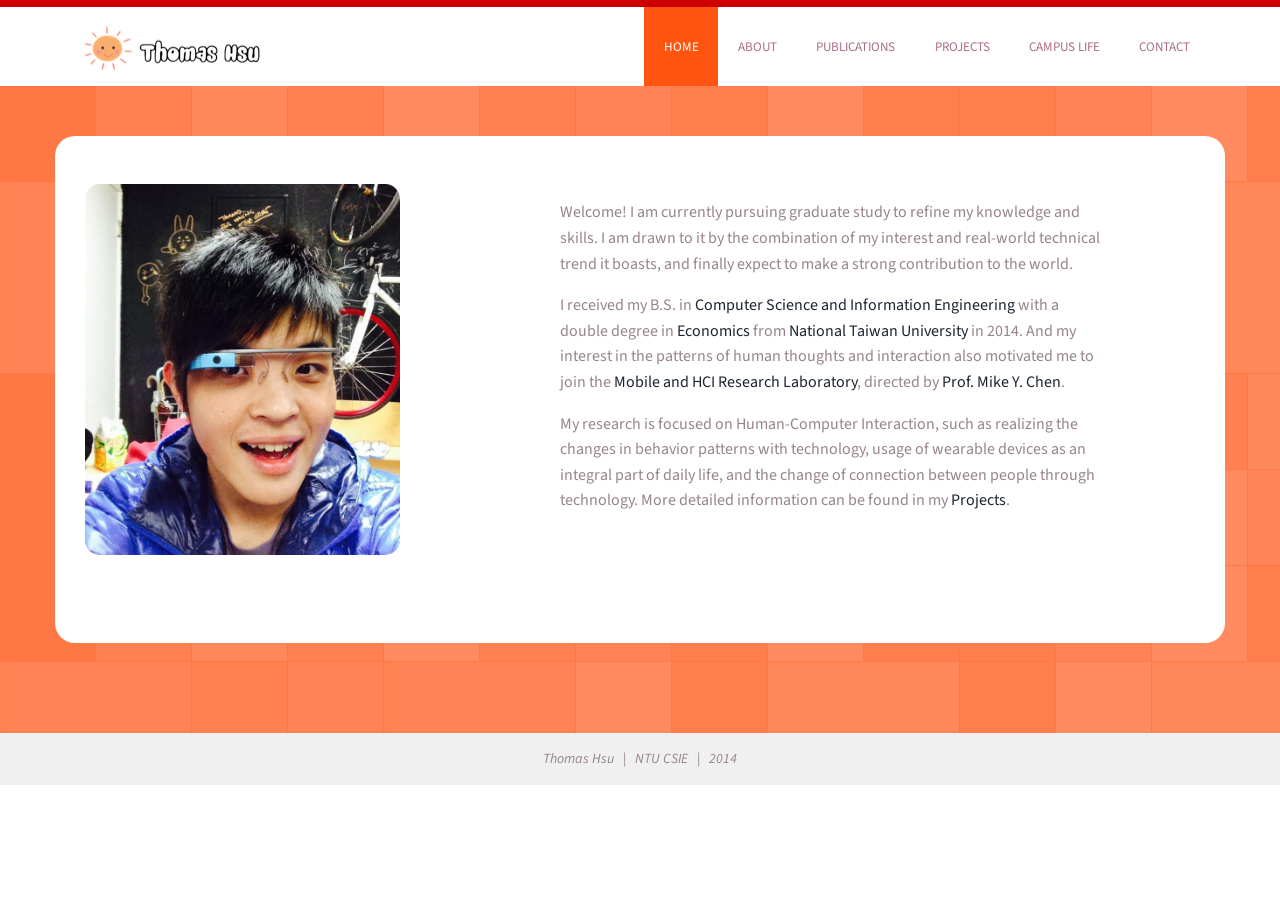
<file: ChunYenPortfolio/index.html>
<!--
Author: W3layouts
Author URL: http://w3layouts.com
License: Creative Commons Attribution 3.0 Unported
License URL: http://creativecommons.org/licenses/by/3.0/
-->
<!DOCTYPE HTML>
<html>
	<head>
		<title>Thomas Hsu !</title>
		<link href="css/bootstrap.css" rel='stylesheet' type='text/css' />
		<!-- jQuery -->
		<script src="js/jquery.min.js"></script>
		 <!-- Custom Theme files -->
		<link href="css/style.css" rel='stylesheet' type='text/css' />
		<link rel="shortcut icon" href="images/logo-sun.png" />	
   		 <!-- Custom Theme files -->
   		  <!---- start-smoth-scrolling---->
		<script type="text/javascript" src="js/move-top.js"></script>
		<script type="text/javascript" src="js/easing.js"></script>
		<script type="text/javascript">
			jQuery(document).ready(function($) {
				$(".scroll").click(function(event){		
					event.preventDefault();
					$('html,body').animate({scrollTop:$(this.hash).offset().top},1000);
				});
			});
		</script>
		 <!---- start-smoth-scrolling---->
		<meta name="viewport" content="width=device-width, initial-scale=1">
		<script type="application/x-javascript"> addEventListener("load", function() { setTimeout(hideURLbar, 0); }, false); function hideURLbar(){ window.scrollTo(0,1); } </script>
		</script>
		<!----webfonts--->
		<link href='http://fonts.googleapis.com/css?family=Source+Sans+Pro:200,300,400,600,700,900' rel='stylesheet' type='text/css'>
		<!---//webfonts--->
		<!----start-top-nav-script---->
		<script>
			$(function() {
				var pull 		= $('#pull');
					menu 		= $('nav ul');
					menuHeight	= menu.height();
				$(pull).on('click', function(e) {
					e.preventDefault();
					menu.slideToggle();
				});
				$(window).resize(function(){
	        		var w = $(window).width();
	        		if(w > 320 && menu.is(':hidden')) {
	        			menu.removeAttr('style');
	        		}
	    		});
			});
		</script>
		<!----//End-top-nav-script---->
	</head>
	
	<body>

		<!----- start-header---->
			<div id="home" class="header">
				<div class="top-header home">
					<div class="container">
						<div class="logo">
							<a href="index.html"><img src="images/logo_50p.png" title="yellow" /></a>
						</div>
						<!----start-top-nav---->
						 <nav class="top-nav home">
							<ul class="top-nav home">
								<li class="active"><a href="index.html">Home</a></li>
								<li><a href="about.html">About</a></li>
								<li><a href="publications.html">Publications</a></li>
								<li><a href="projects.html">Projects</a></li>
								<li><a href="campusLife.html">Campus Life</a></li>
								<li><a href="contact.html">Contact</a></li>
								<div class="clearfix"> </div>
							</ul>
							<a href="#" id="pull"><img src="images/nav-icon.png" title="menu" /></a>
						</nav>
						<div class="clearfix"> </div>
					</div>
				</div>
			</div>
		<!----- //End-header---->

		
		
		<!-- <div class="top-heade top-head-bg-publications">
			<div class="container">
				<div class="top-header-left">
					<h1>portfolio</h1>
				</div>
				<div class="top-header-right">
					<ul class="unstyled-list list-inline">
						<li><a href="index.html">Home</a></li>
						<li><span>:: &nbsp;&nbsp; portfolio</span></li>
						<div class="clearfix"> </div>
					</ul>
				</div>
				<div class="clearfix"> </div>
			</div>
		</div> -->

		<div id="index">
			<div class="IndexContainer">
				<div class="row3">
					<div class="container">
						<div class="col-md-4">
								<img class="roundrect" src="images/CYProfile.jpg" width="90%" height="90%" title="name" />
						</div>

						<div class="col-md-1">
							<!-- <img class="shouldMust" src="images/ShouldMust.png" title="ShouldMust"> -->
						</div>

						<div class="col-md-6 row3-head">
							<p>Welcome! I am currently pursuing graduate study to refine my knowledge and skills. I am drawn to it by the combination of my interest and real-world technical trend it boasts, and finally expect to make a strong contribution to the world.</p>

							<p>I received my B.S. in <a href="http://www.csie.ntu.edu.tw" target=_blank>Computer Science and Information Engineering</a> with a double degree in <a href="http://www.econ.ntu.edu.tw/" target=_blank>Economics</a> from <a href="http://www.ntu.edu.tw" target=_blank>National Taiwan University</a> in 2014. And my interest in the patterns of human thoughts and interaction also motivated me to join the <a href="http://www.ntumobile.org" target=_blank>Mobile and HCI Research Laboratory</a>, directed by <a href="http://mikechen.com" target=_blank>Prof. Mike Y. Chen</a>.</p>

							<p>My research is focused on Human-Computer Interaction, such as realizing the changes in behavior patterns with technology, usage of wearable devices as an integral part of daily life, and the change of connection between people through technology. More detailed information can be found in my <a href="projects.html">Projects</a>.</p>

							
						</div>
						<div class="col-md-1">
							
						</div>
					</div>
				</div>
			</div>
			<!-- End-Container -->

		</div>
		<!-- End-index -->
		
		
		<!---copy-right--->
		<div class="copy-right text-center">
			<!-- <p>Template by <a href="http://w3layouts.com/">w3layouts</a></p> -->
			<p><em>Thomas Hsu</em> &nbsp;&nbsp;| &nbsp;&nbsp;<em>NTU CSIE</em> &nbsp;&nbsp;| &nbsp;&nbsp;<em>2014</em></p>
								<script type="text/javascript">
									$(document).ready(function() {
										/*
										var defaults = {
								  			containerID: 'toTop', // fading element id
											containerHoverID: 'toTopHover', // fading element hover id
											scrollSpeed: 1200,
											easingType: 'linear' 
								 		};
										*/
										
										$().UItoTop({ easingType: 'easeOutQuart' });
										
									});
								</script>
			<a href="#" id="toTop" style="display: block;"> <span id="toTopHover" style="opacity: 1;"> </span></a>
		</div>
		<!---//copy-right--->
	</body>
</html>
</file>
<file: ChunYenPortfolio/css/style.css>
/*--
Author: W3layouts
Author URL: http://w3layouts.com
License: Creative Commons Attribution 3.0 Unported
License URL: http://creativecommons.org/licenses/by/3.0/
--*/
html, body{
  	font-family: 'Source Sans Pro', sans-serif;
    font-size: 100%;
  	 background: #FFf;
}
body a{
	transition:0.5s all;
	-webkit-transition:0.5s all;
	-moz-transition:0.5s all;
	-o-transition:0.5s all;
	-ms-transition:0.5s all;
}

.roundrect {
border-radius: 15px;
}

#footer{
	position: absolute;
	bottom: 0px;
	width: 100%;
}

.projCateg{
	padding: 1em;
}
.proj-li{
	padding-bottom: 5px;
}

.aboutCateg{
	margin: 2em 0 1em 0;
	min-width: 40em;
	/*font-size: 16px;*/
	line-height: 2em;
	padding: 0.5em 0em 0.5em 4em;
	/*padding-left: 4em;*/
	font-weight: bold;
	background-color: #97CBFF;
	/*border-bottom: 1px solid #000000;*/
	/*padding: 0.5em;*/
	/*border-top-left-radius: 10px;
	border-top-right-radius: 10px;*/
	
}

.aboutCateg span{
	font-size:1.5em;
	font-weight:1000;
	color:#FF3366;
}
tr{

}
td{
	vertical-align: top;
	padding-top: 5px;
	padding-bottom: 10px;
}


.mainTitle{
	color: #FF3366;
	font-weight: bold;
}
/*------1. index------*/
#index{
	background-color: #FF7744;
	padding-bottom: 140px;
	background-image: url(../images/bglig.png);
	
}

.IndexContainer{
	width: 1002px;
	/*margin-top: -91px;*/
	margin-right: auto;
	/*margin-bottom: 0px;*/
	margin-left: auto;
	position: relative;
	top: 50px;
	background-color: #FFFFFF;
	-webkit-border-top-left-radius: 20px;
	-webkit-border-top-right-radius: 20px;
	-moz-border-radius-topleft: 20px;
	-moz-border-radius-topright: 20px;
	border-top-left-radius: 20px;
	border-top-right-radius: 20px;
	border-bottom-left-radius: 20px;
	border-bottom-right-radius: 20px;
	clear: both;
	display: table;
	padding-bottom: 40px;
}

.shouldMust{
	width: 700%;
	height: 700%;
	position: relative;
	float: right;
	
	
}

/*------2. About------*/
#about{
	background-color: #93FF93;
	padding-bottom: 150px;
	background-image: url(../images/bglig.png);
	
}

.AboutContainer{
	width: 1002px;
	/*margin-top: -91px;*/
	margin-right: auto;
	/*margin-bottom: 0px;*/
	margin-left: auto;
	position: relative;
	top: 50px;
	background-color: #FFFFFF;
	-webkit-border-top-left-radius: 20px;
	-webkit-border-top-right-radius: 20px;
	-moz-border-radius-topleft: 20px;
	-moz-border-radius-topright: 20px;
	border-top-left-radius: 20px;
	border-top-right-radius: 20px;
	border-bottom-left-radius: 20px;
	border-bottom-right-radius: 20px;
	clear: both;
	display: table;
	padding-top: 30px;
	padding-bottom: 130px;

}

/*------3. Publications------*/
#publications{
	background-color: #5599FF;
	padding-bottom: 150px;
	background-image: url(../images/bglig.png);
	
}

.PublicationsContainer{
	width: 1002px;
	/*margin-top: -91px;*/
	margin-right: auto;
	/*margin-bottom: 0px;*/
	margin-left: auto;
	position: relative;
	top: 50px;
	background-color: #FFFFFF;
	-webkit-border-top-left-radius: 20px;
	-webkit-border-top-right-radius: 20px;
	-moz-border-radius-topleft: 20px;
	-moz-border-radius-topright: 20px;
	border-top-left-radius: 20px;
	border-top-right-radius: 20px;
	border-bottom-left-radius: 20px;
	border-bottom-right-radius: 20px;
	clear: both;
	display: table;
	padding-top: 30px;
	padding-bottom: 50px;

}

.PublicationsContainer ul{
	display: block;
	list-style-type: disc;
	-webkit-margin-before: 1em;
	-webkit-margin-after: 1em;
	-webkit-margin-start: 0px;
	-webkit-margin-end: 0px;
	-webkit-padding-start: 40px;
}


.PublicationsContainer li{
	display: list-item;
text-align: -webkit-match-parent;
}


/*------4. Projects------*/
#projects{
	background-color: #FFEE99;
	padding-bottom: 150px;
	background-image: url(../images/bglig.png);
	
}

.ProjectsContainer{
	width: 1002px;
	/*margin-top: -91px;*/
	margin-right: auto;
	/*margin-bottom: 0px;*/
	margin-left: auto;
	position: relative;
	top: 50px;
	background-color: #FFFFFF;
	-webkit-border-top-left-radius: 20px;
	-webkit-border-top-right-radius: 20px;
	-moz-border-radius-topleft: 20px;
	-moz-border-radius-topright: 20px;
	border-top-left-radius: 20px;
	border-top-right-radius: 20px;
	border-bottom-left-radius: 20px;
	border-bottom-right-radius: 20px;
	clear: both;
	display: table;
	padding-top: 30px;
	padding-bottom: 50px;

}

/*------5. Campus Life------*/
#campusLife{
	background-color: #99BBFF;
	padding-bottom: 150px;
	background-image: url(../images/bglig.png);
	
}

.CampusLifeContainer{
	width: 1002px;
	/*margin-top: -91px;*/
	margin-right: auto;
	/*margin-bottom: 0px;*/
	margin-left: auto;
	position: relative;
	top: 50px;
	background-color: #FFFFFF;
	-webkit-border-top-left-radius: 20px;
	-webkit-border-top-right-radius: 20px;
	-moz-border-radius-topleft: 20px;
	-moz-border-radius-topright: 20px;
	border-top-left-radius: 20px;
	border-top-right-radius: 20px;
	border-bottom-left-radius: 20px;
	border-bottom-right-radius: 20px;
	clear: both;
	display: table;
	padding-top: 30px;
	padding-bottom: 50px;

}

.campusLifePicRow{
	padding-bottom: 2em;
}

/*------6. Contact------*/
#contact{

	background-color: #E0E0E0;
	padding-bottom: 0px;
	background-image: url(../images/bglig.png);
	
}
#contact ul{
	list-style:none;
	position: relative;
	top:30px;
}



/*-----start-gallery----*/
.gallery{
	/*padding:3em 0 0 0;*/
	position: relative;
	top:-30px;
}
.gallery h3{
	color:#F0645D;
	font-size:3em;
	font-weight:700;
}
.gallery p{
	color: #666666;
	line-height: 1.8em;
	width: 40%;
}
/*-----*/

/*-----start-header----*/
.header{
}
.logo{
	float: left;
	margin-top: 0.6em;
}
.logo a{
	color: #303030;
	font-weight: 200;
	text-transform: uppercase;
	font-size: 2.5em;
}
.logo a:hover{
	text-decoration:none;
}
.logo320{
	display:none;
}
/*----navbar-nav----*/
.top-header{
	/*border-top: 7px solid #FDBD1F;*/
	/*(深紅線)*/
	/*border-top: 7px solid #CC0000;*/
	/*亮藍線*/
	border-top: 7px solid #0066FF;
}

/*1. Home*/
.top-header.home{
	border-top: 7px solid #CC0000;
}

/*2. About*/
.top-header.about{
	border-top: 7px solid #a5d239;
}

/*3. Publications*/
.top-header.publications{
	border-top: 7px solid #0066FF;
}

/*4. Projects*/
.top-header.projects{
	border-top: 7px solid #ffc31c;
}

/*5. CampusLife*/
.top-header.campusLife{
	border-top: 7px solid #aa9bff;
}

/*6. Contact*/
.top-header.contact{
	/*粉紅色*/
	/*border-top: 7px solid #ff8975;*/
	/*灰色*/
	border-top: 7px solid #9D9D9D;
}


.top-nav ul li a{
	color: #AB6F80;
	padding:1.5em;
	font-size: 0.82em;
	font-weight: 400;
	text-align: center;
	text-transform: uppercase;
	position: relative;
}
.top-nav ul li.active a,
.top-nav ul li a:hover{
	color: #FFF;
	/*background: #FDBD1F;*/
	/*橘紅框框*/
	/*background: #FF5511;*/
	/*淡藍框框*/
	background: #33CCFF;
}

/*1. Home*/
.top-nav.home ul li.active a,
.top-nav.home ul li a:hover{
	/*橘紅框框*/
	color: #FFF;
	background: #FF5511;
}

/*2. About*/
.top-nav.about ul li.active a,
.top-nav.about ul li a:hover{
	/*橘紅框框*/
	color: #FFF;
	background: #99DD00;
}

/*3. Publications*/
.top-nav.publications ul li.active a,
.top-nav.publications ul li a:hover{
	/*橘紅框框*/
	color: #FFF;
	background: #33CCFF;
}

/*4. Projects*/
.top-nav.projects ul li.active a,
.top-nav.projects ul li a:hover{
	color: #FFF;
	background: #FFCC22;
}
/*5. CampusLife*/
.top-nav.campusLife ul li.active a,
.top-nav.campusLife ul li a:hover{
	color: #FFF;
	background: #aa9bff;
}

/*6. Contact*/
.top-nav.contact ul li.active a,
.top-nav.contact ul li a:hover{
	color: #FFF;	
	/*粉紅*/
	/*background: #ff8975;*/
	/*灰*/
	background: #E0E0E0;
}


.logo a{
	display:block;
}
/* top-nav */
.top-nav:before,
.top-nav:after {
    content: " ";
    display: table;
}
.top-nav:after {
    clear: both;
}
nav {
	position: relative;
	float: right;
}
nav ul {
	padding: 0;
	float: right;
	margin:0;
}
nav li {
	display: inline;
	float: left;
	position:relative;
}
nav a {
	color: #fff;
	display: inline-block;
	text-align: center;
	text-decoration: none;
	line-height: 40px;
}
nav a:hover{
	text-decoration:none;
	color:#00A2C1;
}
nav a#pull {
	display: none;
}
/*Styles for screen 600px and lower*/
@media screen and (max-width: 768px) {
	nav { 
  		height: auto;
  		float:none;
  	}
  	nav ul {
  		width: 100%;
  		display: block;
  		height: auto;
  	}
  	nav li {
  		width: 100%;
  		position: relative;
  	}
  	nav li a {
		border-bottom: 1px solid #eee;
	}
  	nav a {
	  	text-align: left;
	  	width: 100%;
  	}
}
/*Styles for screen 515px and lower*/
@media only screen and (max-width : 768px) {
	nav {
		border-bottom: 0;
		float:none;
		z-index: 1;
	}
	nav ul {
		display: none;
		height: auto;
		margin:0;
		background: #fff;
	}
	nav a#pull {
		display: block;
		position: relative;
		color: #F26D7D;
		text-align: right;
		position: absolute;
		top: 15px;
	}
	nav a#pull:after {
		content:"";
		background: url('nav-icon.png') no-repeat;
		width: 30px;
		height: 30px;
		display: inline-block;
		position: absolute;
		right: 15px;
		top: 10px;
	}
	nav a#pull img{
		margin-right:2%;
	}
	.top-nav ul li a {
		color: #2C3E50;
		padding: 0em 0;
	}
}
/*Smartphone*/
@media only screen and (max-width : 320px) {
	nav {
		float:none;
	}
	nav li {
		display: block;
		float: none;
		width: 100%;
	}
	nav li a {
		border-bottom: 1px solid #EEE;
	}
}
/*--banner--*/
.banner{
	background:url(../images/slide.jpg) no-repeat 0px 0px;
	background-size:cover;
	min-height:580px;
	position:relative;
}
.banner h1{
	margin: 0;
	text-transform: uppercase;
	font-weight: 800;
	color: #FFF;
	position: absolute;
	top: 43%;
	left: 32%;
	font-size: 2.2em;
}
.banner h1 span{
	display:inline-block;
	background:#AB6F80;
	padding:0.3em 0.5em;
	margin-bottom: 0.1em;
}
.banner h1 label{
	display:inline-block;
	background:#AB6F80;
	padding:0.3em 0.5em;
}
/*---welcome-note---*/
.welcome-note{
	background:#FDBD1F;
	padding: 1.5em 0 2.8em;
}
.welcome-note h2{
	color:#FFF;
	font-weight:600;
}
.welcome-note p{
	color: #FFF;
	font-size: 1.1em;
	font-weight: 100;
	width: 50%;
	margin: 0em auto 1.5em;
}
.note-btns li a{
	background: #AB6F80;
	color: #FDBD1F;
	text-decoration: none;
	font-weight: 700;
	padding: 0.6em 1.5em;
	display: inline-block;
	font-size: 1.2em;
	border-radius: 0.3em;
}
.note-btns li a:hover{
	background:#895966;
	color:#FFF;
}
.col-icon span{
	width:90px;
	height:90px;
	display:inline-block;
	background:url(../images/top-icons.png) no-repeat 0px 0px;
}
.col-icon{
	margin-top: 1.5em;
}
.col-icon span.spe{
	background-position: -104px 0px;
}
.col-info h3{
	color: #AB6F80;
	font-weight: bold;
	margin: 0 0 0.2em;
	font-size: 1.7em;
}
.col-info span{
	color: #FDBD1F;
	font-size: 1.5em;
	font-weight: 100;
}
.col-info p{
	color:#AB6F80;
	margin:1em 0;
	font-weight:400;
}
.m-btn{
	background: #FDBD1F;
	color: #FFF;
	padding: 0.5em 1.5em;
	display: inline-block;
	font-weight: 800;
	border-radius: 0.3em;
}
.m-btn:hover{
	text-decoration:none;
	color:#FFf;
	background:#CD9A1C;
}
.border-r{
	background:#E2E2DF;
	width:2px;
	height:293px;
	display:inline-block;
	position:absolute;
	right:0;
	top:0;
}
.row1-col1,.row1-col2{
	position:relative;
	padding: 2.5em 0 3em;
}
/*----row2----*/
.row2{
	/*background:#AB6F80;*/
	/*padding:3em 0em;*/
	padding-bottom: 3em;
}
.row2-head h4{
	color:#FF3366;
	font-weight:bold;
	font-size:1.8em;
	margin:0 0 0.2em 0;
}
.sec1{
	/*background: #FFFFCC;*/
}
.sec2{
	/*background: #99CCFF;*/
}
.sec3{
	/*background: #FFCC99;*/
}
.row2-col-info h3{
	/*color: #FFf;*/
	margin: 0 0 0.1em 0;
	font-size: 1.6em;
	font-weight: 700;
}
.row2-col-info span{
	font-size:1.3em;
	/*color:#FFF;*/
	/*font-weight:100;*/
}
.row2-col-info p{
	line-height: 1.6em;
	/*color: #FDBD1F;*/
	color: #978489;
	margin: 0.6em 0 1.2em;
	display: block;
}
a.r2-btn{
	background:#FFF;
	padding:0.5em 1.5em;
	display:inline-block;
	color:#AB6F80;
	border-radius:0.3em;
	-webkit-border-radius:0.3em;
	-moz-border-radius:0.3em;
	-o-border-radius:0.3em;
	-ms-border-radius:0.3em;
	text-decoration:none;
	font-weight:bold;
}
a.r2-btn:hover{
	color:#FFF;
	background:#865865;
}
/*---row---*/
.row3{
	padding:3em 0;
}
.row3-head h4{
	color:#AB6F80;
	font-weight:bold;
	font-size:1.8em;
	margin:0 0 0.2em 0;
}
.row3-head span{
	font-size:1.3em;
	font-weight:100;
	color:#FDBD1F;
}
.row3-head p{
	color:#978489;
	line-height:1.6em;
	/*width:70%;*/
	margin-top: 1em;
	/*margin:1em auto;*/
}
/*----copy-right---*/
.copy-right{
	background:#F0F0F0;
	padding:1em;
}
.copy-right p{
	margin:0;
	font-size:0.875em;
	color:#978489;
}
.copy-right p a{
	color:#B4808F;
}
.copy-right p a:hover{
	text-decoration:none;
	color:#AB6F80;
}
#toTop {
	display: none;
	text-decoration: none;
	position: fixed;
	bottom: 14px;
	right: 3%;
	overflow: hidden;
	width: 40px;
	height: 40px;
	border: none;
	text-indent: 100%;
	background: url("../images/to-top1.png") no-repeat 0px 0px;
}
#toTopHover {
	width: 40px;
	height: 40px;
	display: block;
	overflow: hidden;
	float: right;
	opacity: 0;
	-moz-opacity: 0;
	filter: alpha(opacity=0);
}
/*----about---*/
.top-heade{
	background: url(../images/head-bg.jpg) no-repeat 0px 0px;
	background-size:100%;
	/*padding: 5em;*/
}
.top-head-bg-index{
	background: url(../images/head-bg-index.jpg) no-repeat 0px 0px;
	background-size:100%;
	padding: 6em;
}

/*------ 3. publications ------*/
.top-head-bg-publications{
	background: url(../images/head-bg-publications.jpg) no-repeat 0px 0px;
	background-size:100%;
	padding: 6em;
}

/*------ 4. projects ------*/
.top-head-bg-projects{
	background: url(../images/head-bg-projects2.jpg) no-repeat 0px 0px;
	background-size:100%;
	padding: 6em;
}

/*------ 5. campusLife ------*/
.top-head-bg-campusLife{
	background: url(../images/head-bg-campusLife.jpg) no-repeat 0px 0px;
	background-size:100%;
	padding: 6em;
}


.top-header-left{
	float:left;
}
.top-header-left h1{
	color: #9E8E92;
	text-transform: uppercase;
	font-size: 2em;
	font-weight: 700;
	margin: 0.05em 0 0 0;
}
.top-header-right{
	float: right;
	margin-top: 0.5em;
}
.top-header-right ul{
	padding:0;margin:0;
}
.top-header-right li,.top-header-right li a{
	color:#AB6F80;
	text-transform:uppercase;
}
.top-header-right li a:hover{
	text-decoration:none;
	color:#FDBD1F;
}
.about-grid-1 img{
	width:100%;
	display:block;
}
.about-grid-1 span{
	color: #FDBD1F;
	margin-top: 1em;
	display: block;
}
.about-grid p{
	color: #978489;
	line-height: 1.6em;
	margin: 1em 0;
	font-size:0.875em;
}
.about-grid h2{
	color: #AB6F80;
	font-weight: bold;
	font-size: 1.4em;
	margin: 1em 0;
	text-transform: uppercase;
}
/*----*/
.about-grid-2-grid-left label{
	font-size: 2.7em;
	font-weight: 800;
	color: #AB6F80;
	margin-left: 0.6em;
	margin-top: 0.1em;
}
.about-grid-2-grid-left span{
	width:75px;
	height:75px;
	display:inline-block;
	border:2px solid #978489;
	border-radius:30em;
	-webkit-border-radius:30em;
	-moz-border-radius:30em;
	-o-border-radius:30em;
	-ms-border-radius:30em;
	margin-top: 0.8em;
}
.about-grid-2 p{
	margin:0;
}
.about-grid-2-grid{
	margin-bottom:1em;
}
/*---*/
.about-grid-3-grid-left{
	margin:0;
	padding:0;
}
.about-grid-3-grid-left img{
	width:100%;
}
.about-grid-3-grid-right {
	padding-right:0;
	margin-right:0;
}
.about-grid-3-grid-right p{
	margin:0;
}
.about-grid-3-grid{
	margin-bottom:1em;
}
/*---services----*/
.cvc li{
	line-height: 150%;
}
.pub li{
	margin-bottom: 1em;
}
.service-content h3{
	color: #AB6F80;
	font-weight: 800	;
	font-size: 1.4em;
	margin: 1em 0;
	text-transform: uppercase;
}
.service-content ul li{
	/*display: block;*/
}
.service-content ul li span{
	width: 5%;
	float: left;
	font-size: 2.5em;
	color: #AB6F80;
	font-family: 'Source Sans Pro', sans-serif;
	height: 87px;
}
.service-content ul li p{
	color: #978489;
	line-height: 1.6em;
	margin: 1em 0;
	font-size: 0.9em;
}
.service-content ul li p a{
	color: #AB6F80;
	font-weight: bold;
	font-size: 1.3em;
	margin: 0 0 0.1em 0;
	display: block;
}
.service-content ul li p a:hover{
	text-decoration:none;
}
.service-content ul{
	padding-bottom:5px;
}

.services-sidebar h3{
	color: #AB6F80;
	font-weight: bold;
	font-size: 1.4em;
	margin: 1em 0;
	text-transform: uppercase;
}
.services-sidebar ul li a{
	color: #978489;
	line-height: 1.6em;
	margin: 1em 0;
	font-size: 1em;
}
.services-sidebar ul li a:hover{
	color: #FDBD1F;
	text-decoration:none;
}
.services-sidebar ul li {
	border-bottom: 1px dashed rgba(192, 192, 192, 0.33);
	background: url(../images/marker.png) 0 15px no-repeat;
	padding: 9px 13px 8px 23px;
}
.services ul{
	margin:0;
	padding:0;
}
.services ul li{
	list-style:none;
}
/*---404-page---*/
.page-not-found{
	min-height: 600px;
}
.page-not-found h3{
	font-size: 13em;
	font-weight: 400;
	padding-top: 0.5em;
	color:#AB6F80;
}
.page-not-found p{
	font-size:2em;
	color:#FDBD1F;
}
/*----start-contact----*/
.contact{
	margin: 0em 0 0em;
}
/*----*/
/*  Contact Form  */
.contact form{
	font-family: 'Open Sans', sans-serif;
}
.map{
	margin-bottom:30px;
}
.map iframe{
	width:100%;
	min-height:350px;
	border:none;
}
.list3 li>img {
	float: left;
	margin-right:10px;
}
.extra-wrap {
	overflow: hidden;
}
.extra-wrap p {
	color: #626262;
	line-height: 1.8em;
	font-size: 0.85em;
	margin-bottom: 5px;
	font-family: 'Open Sans', sans-serif;
}
span.mail a {
	/*color:#AB6F80;*/
}
span.mail a:hover{
	/*color:#626262;*/
	color:red;
}
.contact-to input[type="text"] {
	padding: 12px 10px;
	width: 32%;
	font-family: 'Open Sans', sans-serif;
	margin: 12px 0;
	border: 1px solid rgba(192, 192, 192, 0.61);
	color: #626262;
	background: #FFF;
	float: left;
	outline: none;
	font-size: 0.85em;
	transition: border-color 0.3s;
	-o-transition: border-color 0.3s;
	-ms-transition: border-color 0.3s;
	-moz-transition: border-color 0.3s;
	-webkit-transition: border-color 0.3s;
	box-shadow: 0px 0px 1px rgba(0, 0, 0, 0.05);
	-webkit-box-shadow: 0px 0px 1px rgba(0, 0, 0, 0.05);
	-moz-box-shadow: 0px 0px 1px rgba(0, 0, 0, 0.05);
	-o-box-shadow: 0px 0px 1px rgba(0, 0, 0, 0.05);
	border-radius: 4px;
	-webkit-border-radius: 4px;
	-moz-border-radius: 4px;
	-o-border-radius: 4px;
}
.contact-to input[type="text"]:nth-child(2),.contact-to input[type="text"]:nth-child(3){
	margin-left:10px;
}
.text2 input[type="text"], .text2 textarea {
	width: 99.7%;
	margin: 12px 0;
	border: 1px solid rgba(192, 192, 192, 0.61);
	color: #626262;
	font-family: 'Open Sans', sans-serif;
	outline: none;
	margin-bottom: 25px;
	height: 100px;
	padding: 12px 10px;
	font-size: 0.85em;
	transition: border-color 0.3s;
	-o-transition: border-color 0.3s;
	-ms-transition: border-color 0.3s;
	-moz-transition: border-color 0.3s;
	-webkit-transition: border-color 0.3s;
	box-shadow: 0px 0px 1px rgba(0, 0, 0, 0.05);
	-webkit-box-shadow: 0px 0px 1px rgba(0, 0, 0, 0.05);
	-moz-box-shadow: 0px 0px 1px rgba(0, 0, 0, 0.05);
	-o-box-shadow: 0px 0px 1px rgba(0, 0, 0, 0.05);
	border-radius: 4px;
	-webkit-border-radius: 4px;
	-moz-border-radius: 4px;
	-o-border-radius: 4px;
}
.text2 textarea{
	height:300px;
	resize:none;
}
.text2 input[type="text"]:hover,.text2 textarea:hover,.contact-to input[type="text"]:hover{
	border: 1px solid #AB6F80;
}
.contact-form input[type="submit"] {
	background: #AB6F80;
	color: #FDBD1F;
	text-decoration: none;
	font-weight: 700;
	padding: 0.6em 1.5em;
	display: inline-block;
	font-size: 1.2em;
	border-radius: 0.3em;
	cursor:pointer;
	outline:none;
	transition:0.5s all;
	-webkit-transition:0.5s all;
	-moz-transition:0.5s all;
	-o-transition:0.5s all;
	-ms-transition:0.5s all;
	border:none;
}
.contact-form input[type="submit"]:hover{
	background: #895966;
	color: #FFF;
}
.span_1_of_first1 h5{
	color: #2C3E50;
	text-transform: uppercase;
	font-size: 1.2em;
	transition: 0.5s all;
	-webkit-transition: 0.5s all;
	-moz-transition: 0.5s all;
	-o-transition: 0.5s all;
	font-family: 'Open Sans', sans-serif;
	margin-bottom: 0.6em;
}
.span_1_of_first1 {
	/*width: 29.5%;*/
}
.col_1_of_bottom:first-child {
	margin-left: 0;
}
.col_1_of_bottom {
	display: block;
	float: left;
	margin: 1% 0 1% 3.6%;
}
.contact-grids {
	margin-bottom: 1em;
}
.contact-grids li{
	list-style:none;
}
/*----//End-contact----*/
/*----responsive-design---*/
@media (max-width:1024px){
	.banner h1 {
		top: 37%;
		left: 24%;
		font-size: 2em;
	}
	.banner {
		min-height: 500px;
	}
	.about-grid-2-grid-left span {
		width: 58px;
		height: 58px;
	}
	.about-grid-2-grid-left label {
		margin-left: 0.35em;
		margin-top: -0.1em;
	}
}
@media (max-width:768px){
	.banner h1 {
		top: 37%;
		left: 19%;
		font-size: 2em;
	}
	.banner {
		min-height: 500px;
	}
	.about-grid-2-grid-left span {
		width: 58px;
		height: 58px;
	}
	.about-grid-2-grid-left label {
		margin-left: 0.35em;
		margin-top: -0.1em;
	}
	.logo {
		margin: 0.2em 0 0.8em;
	}
	.welcome-note {
		padding: 0.5em 0 1.8em;
	}
	.row1-col1, .row1-col2 {
		padding: 0.5em 0 1em;
	}
	.border-r{
		display:none;
	}
	.row1 {
		padding: 0 0 1.5em;
	}
	.row2 {
		padding: 2em 0;
	}
	.row2-col-divice img{
		padding-bottom:1em;
	}
	.top-heade {
		padding: 1em 0;
	}
	.col_1_of_bottom {
		float:none;
		margin:0;
	}
	.span_1_of_first1 {
		width:100%;
	}
	.contact-to input[type="text"] {
		width: 99.5%;
	}
	.contact-to input[type="text"]:nth-child(2), .contact-to input[type="text"]:nth-child(3) {
		margin-left:0px;
	}
	.contact {
		margin: 0em 0 4em;
	}
	.logo {
		position: relative;
		z-index: 999;
	}
}
@media (max-width:640px){
	.banner h1 {
		top: 38%;
		left: 14%;
		font-size: 1.8em;
	}
	.banner {
		min-height: 360px;
	}
	.about-grid-2-grid-left span {
		width: 58px;
		height: 58px;
	}
	.about-grid-2-grid-left label {
		margin-left: 0.35em;
		margin-top: -0.1em;
	}
	.logo {
		margin: 0.2em 0 0.8em;
		position: relative;
		z-index: 999;
	}
	.welcome-note {
		padding: 0.5em 0 1.8em;
	}
	.row1-col1, .row1-col2 {
		padding: 0.5em 0 1em;
	}
	.border-r{
		display:none;
	}
	.row1 {
		padding: 0 0 1.5em;
	}
	.row2 {
		padding: 2em 0;
	}
	.row2-col-divice img{
		padding-bottom:1em;
	}
	.top-heade {
		padding: 1em 0;
	}
	.col_1_of_bottom {
		float:none;
		margin:0;
	}
	.span_1_of_first1 {
		width:100%;
	}
	.contact-to input[type="text"] {
		width: 99.5%;
	}
	.contact-to input[type="text"]:nth-child(2), .contact-to input[type="text"]:nth-child(3) {
		margin-left:0px;
	}
	.contact {
		margin: 0em 0 4em;
	}
	.page-not-found h3 {
		font-size: 10em;
	}
	.page-not-found {
		min-height: 495px;
	}
	.map iframe{
		width:100%;
		min-height:250px;
		border:none;
	}
	.text2 textarea {
		height: 250px;
	}
}
@media (max-width:480px){
	.banner h1 {
		top: 38%;
		left: 11%;
		font-size: 1.5em;
	}
	.banner {
		min-height: 298px;
	}
	.about-grid-2-grid-left span {
		width: 58px;
		height: 58px;
	}
	.about-grid-2-grid-left label {
		margin-left: 0.35em;
		margin-top: -0.1em;
	}
	.logo {
		margin: 0.2em 0 0.8em;
		position: relative;
		z-index: 999;
	}
	.welcome-note {
		padding: 0.5em 0 1.8em;
	}
	.row1-col1, .row1-col2 {
		padding: 0.5em 0 1em;
	}
	.border-r{
		display:none;
	}
	.row1 {
		padding: 0 0 1.5em;
	}
	.row2 {
		padding: 2em 0;
	}
	.row2-col-divice img{
		padding-bottom:1em;
	}
	.top-heade {
		padding: 1em 0;
	}
	.col_1_of_bottom {
		float:none;
		margin:0;
	}
	.span_1_of_first1 {
		width:100%;
	}
	.contact-to input[type="text"] {
		width: 99.5%;
	}
	.contact-to input[type="text"]:nth-child(2), .contact-to input[type="text"]:nth-child(3) {
		margin-left:0px;
	}
	.contact {
		margin: 0em 0 4em;
	}
	.page-not-found h3 {
		font-size: 10em;
	}
	.page-not-found {
		min-height: 495px;
	}
	.map iframe{
		width:100%;
		min-height:250px;
		border:none;
	}
	.text2 textarea {
		height: 250px;
	}
	.note-btns li a {
		padding: 0.5em 1.2em;
	}
	.welcome-note p {
		width: 100%;
	}
	.welcome-note h2{
		font-size: 1.8em;
		width: 85%;
		margin: 0.3em auto 0.3em auto;
	}
	.row3 {
		padding: 1.5em 0;
	}
	.row3-head p {
		width: 90%;
		margin: 0.5em auto;
	}
	.service-content ul li span {
		width: 10%;
		height: 101px;
	}
	.services-sidebar h3 {
		font-size: 1.4em;
		margin: 0.5em 0;
	}
}
@media (max-width:320px){
	.banner h1 {
		top: 38%;
		left: 3%;
		font-size: 1.1em;
	}
	.banner {
		min-height: 203px;
	}
	.about-grid-2-grid-left span {
		width: 58px;
		height: 58px;
	}
	.about-grid-2-grid-left label {
		margin-left: 0.35em;
		margin-top: -0.1em;
	}
	.logo {
		margin: 0.2em 0 0.8em;
		position: relative;
		z-index: 999;
	}
	.welcome-note {
		padding: 0.5em 0 1em;
	}
	.row1-col1, .row1-col2 {
		padding: 0.5em 0 1em;
	}
	.border-r{
		display:none;
	}
	.row1 {
		padding: 0 0 1.5em;
	}
	.row2 {
		padding: 2em 0;
	}
	.row2-col-divice img{
		padding-bottom:1em;
	}
	.top-heade {
		padding: 1em 0;
	}
	.col_1_of_bottom {
		float:none;
		margin:0;
	}
	.span_1_of_first1 {
		width:100%;
	}
	.contact-to input[type="text"] {
		width: 99.5%;
		margin: 0 0 1em 0;
	}
	.contact-to input[type="text"]:nth-child(2), .contact-to input[type="text"]:nth-child(3) {
		margin-left:0px;
	}
	.contact {
		margin: 0em 0 4em;
	}
	.page-not-found h3 {
		font-size: 8em;
	}
	.page-not-found {
		min-height: 480px;
	}
	.map iframe{
		width:100%;
		min-height:250px;
		border:none;
	}
	.text2 textarea {
		height: 180px;
	}
	.note-btns li a {
		padding: 0.4em 0.5em;
	}
	.welcome-note p {
		width: 100%;
	}
	.welcome-note h2{
		font-size: 1.3em;
		width: 85%;
		margin: 0.3em auto 0.3em auto;
	}
	.row3 {
		padding: 1.5em 0 0;
	}
	.row3-head p {
		width: 95%;
		margin: 0.5em auto;
	}
	.service-content ul li span {
		width: 14%;
		height: 190px;
		font-size: 2em;
	}
	.services-sidebar h3 {
		font-size: 1.4em;
		margin: 0.5em 0;
	}
	.col-info span {
		font-size: 1.2em;
	}
	.col-info p {
		margin: 0.5em 0 1em 0;
	}
	.top-header-left h1 {
		font-size: 1.5em;
		color:#FFF;
	}
	.span_1_of_first1 h5 {
		font-size: 1em;
	}
	.row3-head h4 {
		font-size: 1.6em;
	}
	.row3-head span {
		font-size: 1.1em;
	}
}
</file>
